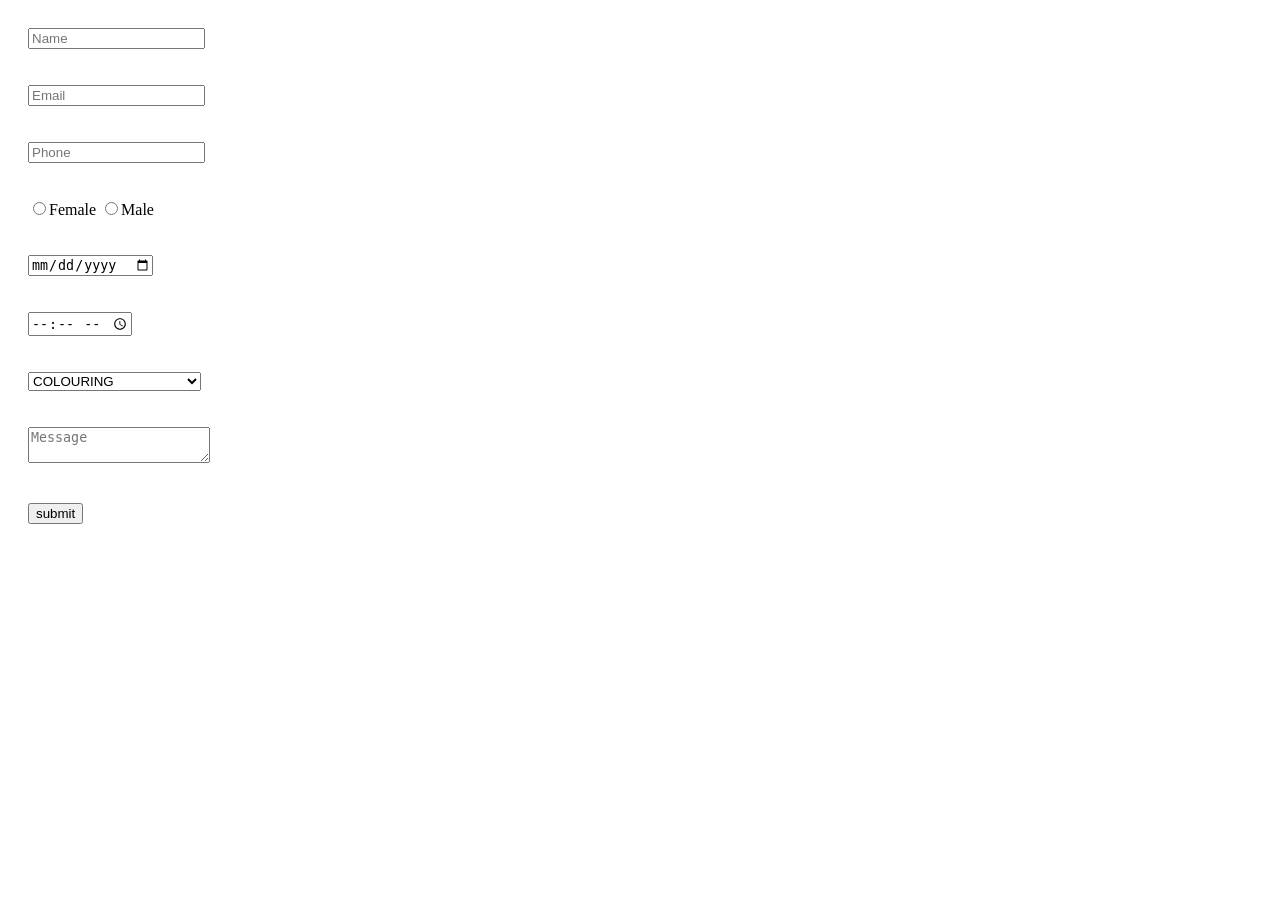
<file: app.html>
<!DOCTYPE html>
<html lang="en">
<head>
    <style>
    .con1 {
        width: 100%;
        max-width: 600px;
        padding: 20px;
        box-sizing: border-box;
        background-color: #fff;
        border-radius: 10px;
    }
</style>
  
   
</head>
<body>
    <div class="con1">
        <form action="/app.html">
            <input type="text" id="name" name="name" placeholder="Name"><br><br><br>
            <input type="email" id="email" name="email" placeholder="Email"><br><br><br>
            <input type="tel" id="phone" name="phone" placeholder="Phone"><br><br><br>
            <input type="radio" name="gender" value="Female">Female
            <input type="radio" name="gender" value="Male">Male<br><br><br>
            <input type="date" name="date" id="date"><br><br><br>
            <input type="time" name="time" id="time"><br><br><br>
            <select id="services" name="services">
                <option value="COLOURING">COLOURING</option>
                <option value="HAIR CUT">HAIRCUT</option>
                <option value="HAIR TREATMENT">HAIR TREATMENT</option>
                <option value="SKIN CARE">SKIN CARE</option>
                <option value="Body CARE">BODY CARE</option>
                <option value="HAIR CARE">HAIR CARE</option>
                <option value="ADDITIONAL SERVICES">ADDITIONAL SERVICES</option>
              </select><br><br><br>
            <textarea id="message" name="message" placeholder="Message"></textarea><br><br><br>

            <button type="submit">submit</button>
            </form>
        </div>
    
</body>
</html>
</file>
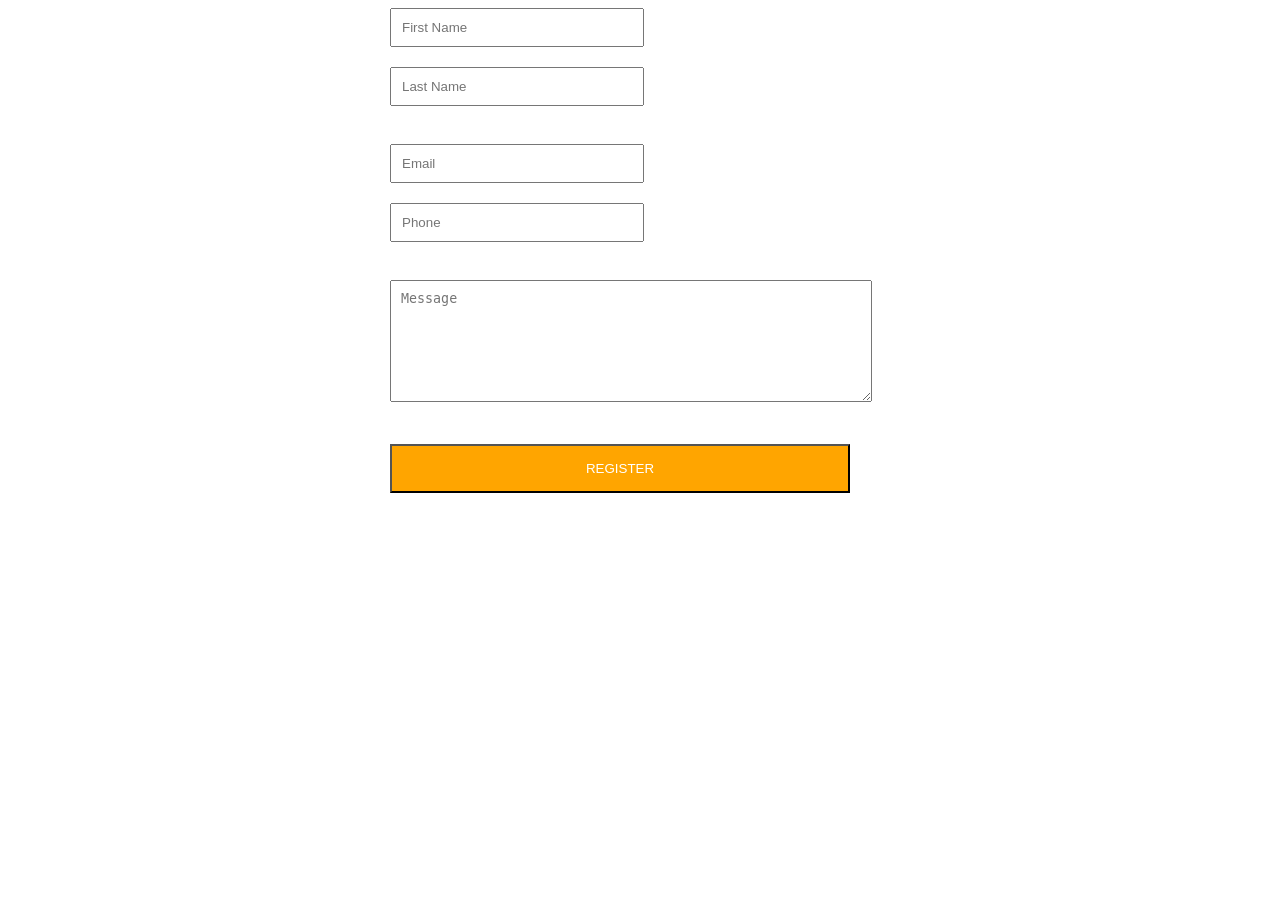
<file: register.html>
<!DOCTYPE html>
<html lang="en">
<head>
   <link href="contact.css" rel="stylesheet"/>
   </style>
</head>
<body>
   <div class="con1">
    <form action="/register.html">
        <input type="text" id="firstname" name="firstname" placeholder="First Name">
        <input type="text" id="last-name" name="lastname" placeholder="Last Name"><br><br>
        <input type="email" id="email" name="email" placeholder="Email">
        <input type="tel" id="phone" name="phone" placeholder="Phone"><br><br>
        <textarea id="message" name="message" placeholder="Message"></textarea><br><br>
        <button type="submit">REGISTER</button>
        </form>
    </div>
</body>
</html>
</file>
<file: contact.css>
.con{
    width:100%;
    height:5ovh;
    position:relative;
    overflow: hidden;
            }
    
    .subcon{
    width:50%;
    height:50%;
    align-items:center;
    position:absolute;
    top:30%;
    left:40%;
    color:black;
    }
    .con1{
             max-width:500px;
             margin:auto;
             }
    
    input[type="text"], input[type="email"], input[type="tel"], textarea { 
        width: 230px; 
        padding: 10px; 
        margin-bottom: 20px; 
    }
    
    textarea { 
        width: 460px; 
        height: 100px;
     }
    
    button {
         width: 460px; 
         padding: 15px;
        background-color: orange;
    color:white; 
        }
</file>
